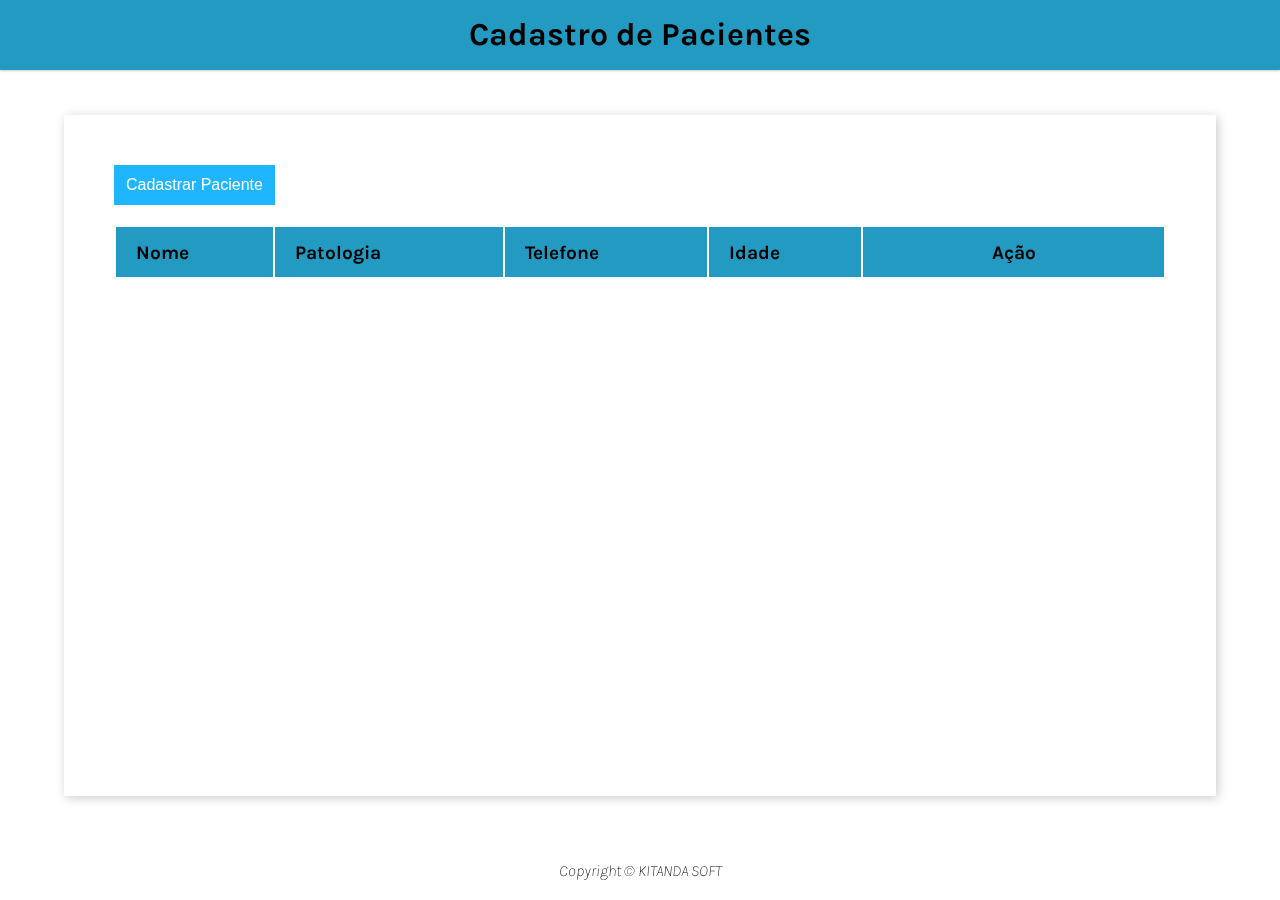
<file: assets/crud.html>
<!DOCTYPE html>
<html lang="pt-BR">

<head>
    <meta charset="UTF-8">
    <meta http-equiv="X-UA-Compatible" content="IE=edge">
    <meta name="viewport" content="width=device-width, initial-scale=1.0">
    <link rel="preconnect" href="https://fonts.gstatic.com">
    <link href="https://fonts.googleapis.com/css2?family=Karla:ital,wght@0,400;0,700;1,200;1,800&display=swap"
        rel="stylesheet">
    <link rel="stylesheet" href="css/styleCrud.css">
    <link rel="stylesheet" href="css/responsivo.css">
    <script src="js/main.js" defer></script>
    
    <title>OSIPITALISOFT</title>
</head>

<body>
    <header>
        <h1 class="header-title">Cadastro de Pacientes</h1>
    </header>
    <main>
        <button type="button" class="button blue mobile" id="cadastrarCliente">Cadastrar Paciente</button>
        <table id="tableClient" class="records">
            <thead>
                <tr>
                    <th>Nome</th>
                    <th>Patologia</th>
                    <th>Telefone</th>
                    <th>Idade</th>
                    <th>Ação</th>
                </tr>
            </thead>
            <tbody>

            </tbody>
        </table>
        <div class="modal" id="modal">
            <div class="modal-content">
                <header class="modal-header">
                    <h2>Novo paciente</h2>
                    <span class="modal-close" id="modalClose">&#10006;</span>
                </header>
                <form id="form" class="modal-form">
                    <input type="name" id="nome" data-index="new" class="modal-field" placeholder="Nome do Cliente" required>
                    <input type="text" id="email" class="modal-field" placeholder="Patologia" required>
                    <input type="tel" id="celular" class="modal-field" pattern="[9]{1}[0-9]{8}" placeholder="9xxxxxxxx" required>
                    <input type="number" id="cidade" class="modal-field" step="1" min="0" max="100"  placeholder="Idade do paciente" required>
                </form>
                <footer class="modal-footer">
                    <button id="salvar" class="button green">Salvar</button>
                    <button id="cancelar" class="button blue">Cancelar</button>
                </footer>
            </div>
        </div>
    </main>
    <footer>
        Copyright &copy; KITANDA SOFT
    </footer>
</body>

</html>
</file>
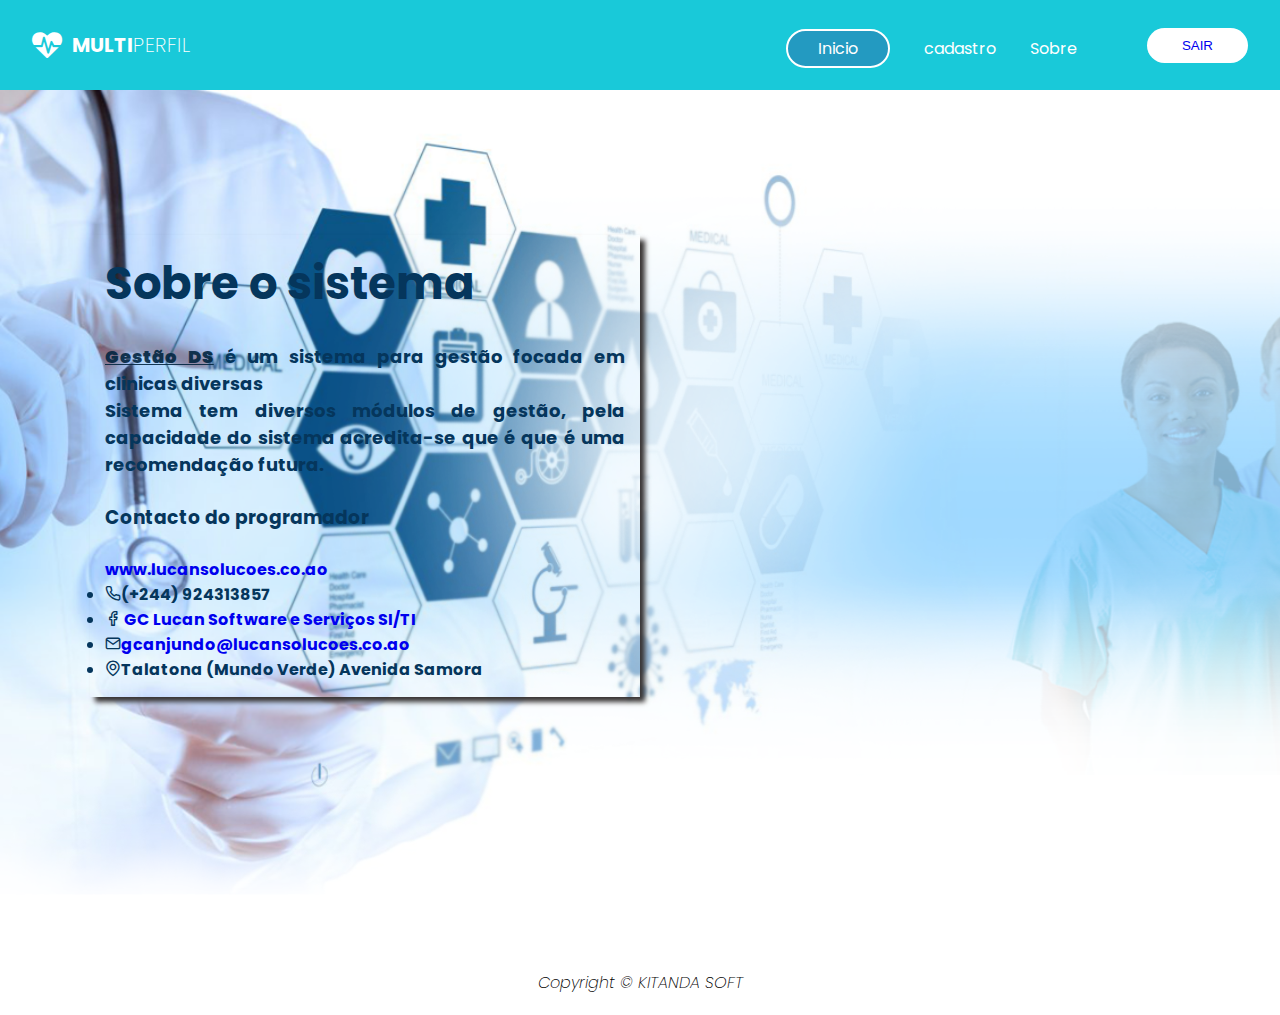
<file: assets/sobre.html>
<!DOCTYPE html>
<html lang="pt-br" dir="ltr">

<head>
  <meta charset="utf-8">
  <meta name="viewport" content="width=device-width, initial-scale=1">
  <link rel="stylesheet" href="https://cdnjs.cloudflare.com/ajax/libs/font-awesome/4.7.0/css/font-awesome.min.css">
  <title>OSIPITALISOFT</title>
  <link rel="stylesheet" href="css/styleprincipal.css">
  <link rel="stylesheet" href="css/responsivo.css">
  <link rel="stylesheet" href="icon/style.css">

</head>

<body>
  <section class="navbar">
    <div class="container">
      <div class="content">
        <div class="brand flex">
          <i class="fa fa-heartbeat"></i>
          <h2>MULTI<label>PERFIL</label> </h2>
        </div>
        <nav>
          <ul id="menuitem">
            <li class="active"><a href="principal.html">Inicio</a></li>
            <li><a href="crud.html">cadastro</a></li>
            <li><a href="sobre.html">Sobre</a></li>
          </ul>
        </nav>
        <span class="fa fa-bars" onclick="menutoggle()"></span>

        <div class="account">
          <button ><a href="../index.html">SAIR</a></button>
        </div>
      </div>
    </div>
  </section>


  <section class="home1" id="contact">
    <div class="container1">
      <div class="right right1">
        <h2>Sobre o sistema</h2> <br>
        <p>
          <span class="ds">Gestão DS</span>  é um sistema para gestão focada em clinicas diversas <br>
          Sistema tem diversos módulos de gestão, pela capacidade do sistema acredita-se que é
          que é uma recomendação futura.
        </p> <br>
        
    
        <ul class="grid">

          <h3>Contacto do programador</h3><br>
          <a href="www.lucansolucoes.co.ao">www.lucansolucoes.co.ao</a>
          <li><i class="icon-phone"></i>(+244) 924313857</li>
          <li><i class="icon-facebook"></i><a href="https://web.facebook.com/lucansolucoes?eav=AfbgmQd4kk418OKDETH8iBU24VpQKUpL8Qo7WhistrzYoguVlSUxP9CmAnWq_irUbNY&refid=13&paipv=0"> GC Lucan Software e Serviços SI/TI </a></li>
          <li><i class="icon-mail"></i><a href="gcanjundo@lucansolucoes.co.ao">gcanjundo@lucansolucoes.co.ao</a></li>
          <li><i class="icon-map-pin"></i>Talatona (Mundo Verde) Avenida Samora</li>

        </ul>     
  </section>
  <footer>
    <br> <br>
    Copyright &copy; KITANDA SOFT
  </footer>



  <script src="js/app.js"></script>
</body>

</html>
</file>
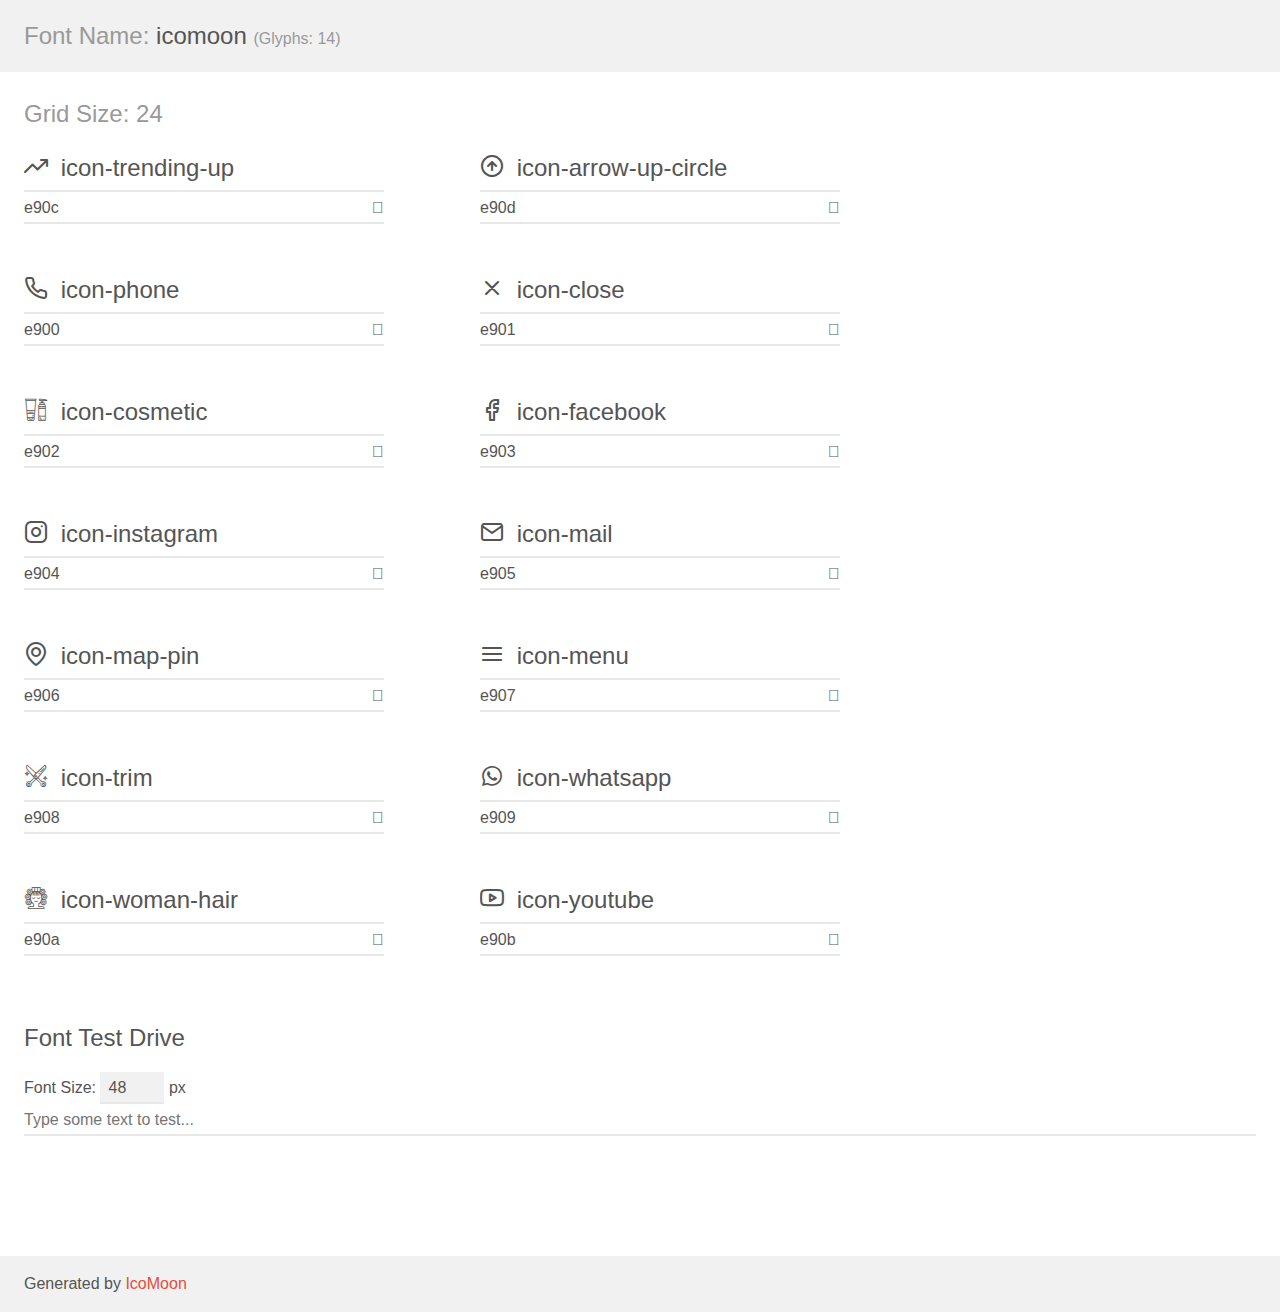
<file: assets/icon/demo.html>
<!doctype html>
<html>
<head>
    <meta charset="utf-8">
    <title>IcoMoon Demo</title>
    <meta name="description" content="An Icon Font Generated By IcoMoon.io">
    <meta name="viewport" content="width=device-width, initial-scale=1">
    <link rel="stylesheet" href="demo-files/demo.css">
    <link rel="stylesheet" href="style.css"></head>
<body>
    <div class="bgc1 clearfix">
        <h1 class="mhmm mvm"><span class="fgc1">Font Name:</span> icomoon <small class="fgc1">(Glyphs:&nbsp;14)</small></h1>
    </div>
    <div class="clearfix mhl ptl">
        <h1 class="mvm mtn fgc1">Grid Size: 24</h1>
        <div class="glyph fs1">
            <div class="clearfix bshadow0 pbs">
                <span class="icon-trending-up"></span>
                <span class="mls"> icon-trending-up</span>
            </div>
            <fieldset class="fs0 size1of1 clearfix hidden-false">
                <input type="text" readonly value="e90c" class="unit size1of2" />
                <input type="text" maxlength="1" readonly value="&#xe90c;" class="unitRight size1of2 talign-right" />
            </fieldset>
            <div class="fs0 bshadow0 clearfix hidden-true">
                <span class="unit pvs fgc1">liga: </span>
                <input type="text" readonly value="" class="liga unitRight" />
            </div>
        </div>
        <div class="glyph fs1">
            <div class="clearfix bshadow0 pbs">
                <span class="icon-arrow-up-circle"></span>
                <span class="mls"> icon-arrow-up-circle</span>
            </div>
            <fieldset class="fs0 size1of1 clearfix hidden-false">
                <input type="text" readonly value="e90d" class="unit size1of2" />
                <input type="text" maxlength="1" readonly value="&#xe90d;" class="unitRight size1of2 talign-right" />
            </fieldset>
            <div class="fs0 bshadow0 clearfix hidden-true">
                <span class="unit pvs fgc1">liga: </span>
                <input type="text" readonly value="" class="liga unitRight" />
            </div>
        </div>
        <div class="glyph fs1">
            <div class="clearfix bshadow0 pbs">
                <span class="icon-phone"></span>
                <span class="mls"> icon-phone</span>
            </div>
            <fieldset class="fs0 size1of1 clearfix hidden-false">
                <input type="text" readonly value="e900" class="unit size1of2" />
                <input type="text" maxlength="1" readonly value="&#xe900;" class="unitRight size1of2 talign-right" />
            </fieldset>
            <div class="fs0 bshadow0 clearfix hidden-true">
                <span class="unit pvs fgc1">liga: </span>
                <input type="text" readonly value="" class="liga unitRight" />
            </div>
        </div>
        <div class="glyph fs1">
            <div class="clearfix bshadow0 pbs">
                <span class="icon-close"></span>
                <span class="mls"> icon-close</span>
            </div>
            <fieldset class="fs0 size1of1 clearfix hidden-false">
                <input type="text" readonly value="e901" class="unit size1of2" />
                <input type="text" maxlength="1" readonly value="&#xe901;" class="unitRight size1of2 talign-right" />
            </fieldset>
            <div class="fs0 bshadow0 clearfix hidden-true">
                <span class="unit pvs fgc1">liga: </span>
                <input type="text" readonly value="" class="liga unitRight" />
            </div>
        </div>
        <div class="glyph fs1">
            <div class="clearfix bshadow0 pbs">
                <span class="icon-cosmetic"></span>
                <span class="mls"> icon-cosmetic</span>
            </div>
            <fieldset class="fs0 size1of1 clearfix hidden-false">
                <input type="text" readonly value="e902" class="unit size1of2" />
                <input type="text" maxlength="1" readonly value="&#xe902;" class="unitRight size1of2 talign-right" />
            </fieldset>
            <div class="fs0 bshadow0 clearfix hidden-true">
                <span class="unit pvs fgc1">liga: </span>
                <input type="text" readonly value="" class="liga unitRight" />
            </div>
        </div>
        <div class="glyph fs1">
            <div class="clearfix bshadow0 pbs">
                <span class="icon-facebook"></span>
                <span class="mls"> icon-facebook</span>
            </div>
            <fieldset class="fs0 size1of1 clearfix hidden-false">
                <input type="text" readonly value="e903" class="unit size1of2" />
                <input type="text" maxlength="1" readonly value="&#xe903;" class="unitRight size1of2 talign-right" />
            </fieldset>
            <div class="fs0 bshadow0 clearfix hidden-true">
                <span class="unit pvs fgc1">liga: </span>
                <input type="text" readonly value="" class="liga unitRight" />
            </div>
        </div>
        <div class="glyph fs1">
            <div class="clearfix bshadow0 pbs">
                <span class="icon-instagram"></span>
                <span class="mls"> icon-instagram</span>
            </div>
            <fieldset class="fs0 size1of1 clearfix hidden-false">
                <input type="text" readonly value="e904" class="unit size1of2" />
                <input type="text" maxlength="1" readonly value="&#xe904;" class="unitRight size1of2 talign-right" />
            </fieldset>
            <div class="fs0 bshadow0 clearfix hidden-true">
                <span class="unit pvs fgc1">liga: </span>
                <input type="text" readonly value="" class="liga unitRight" />
            </div>
        </div>
        <div class="glyph fs1">
            <div class="clearfix bshadow0 pbs">
                <span class="icon-mail"></span>
                <span class="mls"> icon-mail</span>
            </div>
            <fieldset class="fs0 size1of1 clearfix hidden-false">
                <input type="text" readonly value="e905" class="unit size1of2" />
                <input type="text" maxlength="1" readonly value="&#xe905;" class="unitRight size1of2 talign-right" />
            </fieldset>
            <div class="fs0 bshadow0 clearfix hidden-true">
                <span class="unit pvs fgc1">liga: </span>
                <input type="text" readonly value="" class="liga unitRight" />
            </div>
        </div>
        <div class="glyph fs1">
            <div class="clearfix bshadow0 pbs">
                <span class="icon-map-pin"></span>
                <span class="mls"> icon-map-pin</span>
            </div>
            <fieldset class="fs0 size1of1 clearfix hidden-false">
                <input type="text" readonly value="e906" class="unit size1of2" />
                <input type="text" maxlength="1" readonly value="&#xe906;" class="unitRight size1of2 talign-right" />
            </fieldset>
            <div class="fs0 bshadow0 clearfix hidden-true">
                <span class="unit pvs fgc1">liga: </span>
                <input type="text" readonly value="" class="liga unitRight" />
            </div>
        </div>
        <div class="glyph fs1">
            <div class="clearfix bshadow0 pbs">
                <span class="icon-menu"></span>
                <span class="mls"> icon-menu</span>
            </div>
            <fieldset class="fs0 size1of1 clearfix hidden-false">
                <input type="text" readonly value="e907" class="unit size1of2" />
                <input type="text" maxlength="1" readonly value="&#xe907;" class="unitRight size1of2 talign-right" />
            </fieldset>
            <div class="fs0 bshadow0 clearfix hidden-true">
                <span class="unit pvs fgc1">liga: </span>
                <input type="text" readonly value="" class="liga unitRight" />
            </div>
        </div>
        <div class="glyph fs1">
            <div class="clearfix bshadow0 pbs">
                <span class="icon-trim"></span>
                <span class="mls"> icon-trim</span>
            </div>
            <fieldset class="fs0 size1of1 clearfix hidden-false">
                <input type="text" readonly value="e908" class="unit size1of2" />
                <input type="text" maxlength="1" readonly value="&#xe908;" class="unitRight size1of2 talign-right" />
            </fieldset>
            <div class="fs0 bshadow0 clearfix hidden-true">
                <span class="unit pvs fgc1">liga: </span>
                <input type="text" readonly value="" class="liga unitRight" />
            </div>
        </div>
        <div class="glyph fs1">
            <div class="clearfix bshadow0 pbs">
                <span class="icon-whatsapp"></span>
                <span class="mls"> icon-whatsapp</span>
            </div>
            <fieldset class="fs0 size1of1 clearfix hidden-false">
                <input type="text" readonly value="e909" class="unit size1of2" />
                <input type="text" maxlength="1" readonly value="&#xe909;" class="unitRight size1of2 talign-right" />
            </fieldset>
            <div class="fs0 bshadow0 clearfix hidden-true">
                <span class="unit pvs fgc1">liga: </span>
                <input type="text" readonly value="" class="liga unitRight" />
            </div>
        </div>
        <div class="glyph fs1">
            <div class="clearfix bshadow0 pbs">
                <span class="icon-woman-hair"></span>
                <span class="mls"> icon-woman-hair</span>
            </div>
            <fieldset class="fs0 size1of1 clearfix hidden-false">
                <input type="text" readonly value="e90a" class="unit size1of2" />
                <input type="text" maxlength="1" readonly value="&#xe90a;" class="unitRight size1of2 talign-right" />
            </fieldset>
            <div class="fs0 bshadow0 clearfix hidden-true">
                <span class="unit pvs fgc1">liga: </span>
                <input type="text" readonly value="" class="liga unitRight" />
            </div>
        </div>
        <div class="glyph fs1">
            <div class="clearfix bshadow0 pbs">
                <span class="icon-youtube"></span>
                <span class="mls"> icon-youtube</span>
            </div>
            <fieldset class="fs0 size1of1 clearfix hidden-false">
                <input type="text" readonly value="e90b" class="unit size1of2" />
                <input type="text" maxlength="1" readonly value="&#xe90b;" class="unitRight size1of2 talign-right" />
            </fieldset>
            <div class="fs0 bshadow0 clearfix hidden-true">
                <span class="unit pvs fgc1">liga: </span>
                <input type="text" readonly value="" class="liga unitRight" />
            </div>
        </div>
    </div>

    <!--[if gt IE 8]><!-->
    <div class="mhl clearfix mbl">
        <h1>Font Test Drive</h1>
        <label>
            Font Size: <input id="fontSize" type="number" class="textbox0 mbm"
            min="8" value="48" />
            px
        </label>
        <input id="testText" type="text" class="phl size1of1 mvl"
        placeholder="Type some text to test..." value=""/>
        <div id="testDrive" class="icon-" style="font-family: icomoon">&nbsp;
        </div>
    </div>
    <!--<![endif]-->
    <div class="bgc1 clearfix">
        <p class="mhl">Generated by <a href="https://icomoon.io/app">IcoMoon</a></p>
    </div>

    <script src="demo-files/demo.js"></script>
</body>
</html>
</file>
<file: assets/css/styleCrud.css>
*{
    padding: 0;
    margin: 0;
    box-sizing: border-box;
}

:root{
    --primary-color: #239AC1;
    --secundary-color: #FFF1CC;
    --shadow-color: #CCC;
    --text-color: #FFF;
}

body{
    min-height: 100vh;
    display: flex;
    flex-direction: column;
    font-family: 'karla', sans-serif;
    position:relative;
}

header{
    background-color: var(--primary-color);
    height: 70px;
    text-align: center;
    line-height: 70px;
    box-shadow: 0 1px 2px var(--shadow-color);
}

.header-title{
    color: black;
    font-size: 2rem;
}

main{
    flex-grow: 1;
    display: flex;
    flex-direction: column;
    align-items: flex-start;
    width: 90%;
    margin: 5vh auto;
    padding: 50px;
    box-shadow: 2px 2px 10px var(--shadow-color);
    gap: 20px;
}

footer{
    width:100;
    text-align: center;
    font-weight: 200;
    font-style: italic;
    padding: 20px;
}


.button{
    border-style: none;
    height: 40px;
    padding: 6px 12px;
    background-color: black;
    color: white;
    font-size: 1rem;
    cursor: pointer;
    transition: box-shadow .6s ease;
}

.button.blue{
    background-color: #1FB6FF;
}

button.green{
    background-color: #13CE66;
}

button.red{
    background-color: #FF4949;
}

.button:hover{
    box-shadow: inset 200px 0 0 #00000055;
}

.modal{
    position: fixed;
    top:0;
    left:0;
    width: 100%;
    height: 100%;
    background: #00000090;
    opacity: 0;
    z-index: -1;
}

.modal.active{
    opacity: 1;
    z-index: 1;
}

.modal-content{
    display: flex;
    flex-direction: column;
    gap:20px;
    width: 50vw;
    margin: 15vh auto;
    padding-bottom: 20px;
    background-color: white;
    box-shadow: 1px 1px 10px black;
}

.modal-header{
    display: flex;
    position: relative;
    justify-content: center;
    height: 40px;
    line-height: 40px;
    font-size: 1rem;
}



.modal-close{
    position: absolute;
    right: 0;
    display: block;
    width: 40px;
    height: 40px;
    text-align: center;
    user-select: none;
    cursor: pointer;
}

.modal-close:hover{
    background-color: #FF4949;
    color: white;
}

.modal-form{
    display: flex;
    justify-content: space-between;
    flex-wrap: wrap;
    gap: 20px;
    padding: 0 20px;
}

.modal-field{
    width: calc(50% - 10px);
    height: 40px;
    outline-style: none;
    border-style: none;
    box-shadow: 0 0 2px black;
    padding: 0 10px;
    font-size:1rem;
}

.modal-field:focus{
    border: 2px solid var(--primary-color);
    box-shadow: 0 0 3px var(--primary-color);
}


.modal-footer{
    background-color: inherit;
    text-align: right;
    padding: 0 20px;
}
.records{
    width: 100%;
    user-select: none;
    text-align: left;
}

.records th{
    height: 50px;
    background-color: var(--primary-color);
    padding-left: 20px;
    font-size: 1.2rem;    
}
.records td{
    height: 50px;
    padding-left: 20px;
}

.records th:last-child,
.records td:last-child{
    padding: 0;
    min-width: 140px;
    text-align: center;
}

.records tr:hover{
    background-color: var(--secundary-color);
}
</file>
<file: assets/css/responsivo.css>
/*=================FORMTANDO A RESPONSIVIDADE DO LOGIN=============================*/
@media (max-width: 870px){
    .container{
        min-height: 800px;
        height: 100vh;
    }

    .container::before{
        width: 1500px;
        height: 1500px;
        left: 30%;
        bottom: 62%;
        transform: translateX(-50%);
        right: initial;
        top: initial;
        transition: 2s ease-in-out;
    }

    .signin-signup{
        width: 100%;
        left: 50%;
        top: 95%;
        transform: translate(-50%, -100%);
        transition: 1 .8s ease-in-out;
    }

    .panels-container{
        grid-template-columns: 1fr;
        grid-template-rows: 1fr 2fr 1fr;
    }

    .panel{
        flex-direction: row;
        justify-content: space-around;
        align-items: center;

        padding: 2.5rem 8%;
    }

    .painel .content{
        padding-right: 15%;
        transition: .9s .8s ease-in-out;
    }

    .panel h3{
        font-size: 1.2rem;
    }
    
    .panel p{
        font-size: 0.7rem;
        padding: 0.5rem 0;
    }

    .btn.btn.transparent{
        width: 110px;
        height: 35px;
        font-size: 0.7rem;
    }
    
    .image{
        width: 200px;
        transition: .9s .6s ease-in-out;
    }

    .left-panel{
        grid-row: 1 / 2;
    }

    .right-panel{
        grid-row: 3 / 4;
    }

    .panels-container{
        z-index: 10;
        grid-template-columns: 1fr;
    }

    .right-panel .content,
    .right-panel .image{
        transform: translateX(300px);
    }

    .container.container.sign-up-mode::before{
        transform: translate(-50%, 100%);
        bottom: 32%;
        right: initial;
    }

    .container.container.sign-up-mode .left-image,
    .container.container.sign-up-mode .left-content{
        transform: translateY(-300px);
    }

    .container.container.sign-up-mode .signin-signup{
        top: 5%;
        transform: translate(-50%, 0);
        left: 50%;
    }
}

@media (max-width: 570px){
    form{
        padding: 0 1.5rem;
    }

    .image{
        display: none;
    }

    .panel-content{
        padding: .5rem 1rem;
    }
    .container::before{
        bottom: 72%;
        left: 50%;
        transform: translate();
    }
    .container.sign-up-mode::before{
        bottom: 28%;
        left: 50%
    }
}


/*=================TERMINO  RESPONSIVIDADE DO LOGIN=============================*/


/*=================FORMTANDO A RESPONSIVIDADE DA TELA PRINCIPAL============================*/
/*----------navbar--------*/
@media only screen and (max-width:768px) {
    .navbar nav ul {
      position: absolute;
      top: 80px;
      left: 0;
      width: 100%;
      background: #21cede;
      overflow: hidden;
      transition: max-height 0.5s;
      text-align: center;
      z-index: 10;
    }
  
    .navbar nav ul li {
      display: block;
      margin: 50px;
      margin-top: 10px;
      margin-bottom: 10px;
    }
  
    .navbar nav ul li a {
      color: white;
    }
  
    .navbar span {
      color: white;
      display: block;
      cursor: pointer;
      border: 2px solid white;
      padding: 5px;
    }
  }

  
/*----------home--------*/
@media only screen and (max-width:768px) {
    .home {
      height: 120vh;
    }
  
    
    .right {
      width: 100%;
    }
  
    .home .content {
      flex-direction: column;
    }
  
    .bottom .icon {
      display: inline;
    }
  
    .bottom h1 {
    margin: 0 auto;
    padding: 0 auto;
    font-size: 0px;
    }
  }




  

/*=================TÉRMINO A RESPONSIVIDADE DA TELA PRINCIPAL=============================*/




/*=================FORMATADNO A RESPONSIVIDADE DA TELA CRUD=============================*/
@media (max-width:480px){
    header{
        position:fixed;
        width:100%;
    }
    .header-title{
        font-size: 1.5rem;
    }

    main{
        padding: 0;
        margin: 20px 0 0 0;
        width:100%;
        box-shadow: none;
    }
}

@media(max-width:480px){
    .button.mobile{
        color:transparent;
        font-size:0;
        width:50px;
        height:50px;
        border-radius: 50%;
        position:fixed;
        top: 90vh;
        left: 80vw;
    }
    .button.mobile::before{
        content: "+";
        color:black;
        font-size:2rem;
        width:100%;
        height:100%;
    }
}



@media (max-width:480px){
    .modal{
        top:100%;
        transition: all 1s ease;
    }
    .modal.active{
        top:0;
    }
    .modal-content{
        margin:0;
        width:100%;
        position:fixed;
    }
    .modal-field{
        width:100%;
    }
}


@media(max-width:480px){
    .records{
        border-spacing: 5px;
    }
    .records thead{
        display:none;
    }
    .records tr{
        box-shadow: 0 1px 3px var(--shadow-color);
    }
    .records td:not(:first-child){
        display:flex;
        justify-content: space-between;
        padding: 0 20px;
    }

    .records td{
        margin:10px 0;
    }

    .records tr:hover{
        background-color: inherit;
    }
}
</file>
<file: assets/css/styleprincipal.css>
@import url('https://fonts.googleapis.com/css2?family=Poppins:ital,wght@0,300;0,400;0,500;0,600;0,700;0,800;1,700&display=swap');

* {
  padding: 0;
  margin: 0;
  box-sizing: border-box;
}



body {
  font-family: 'Poppins', sans-serif;
}

html {
  scroll-behavior: smooth;
}

.container {
  max-width: 95%;
  margin: auto;
}

a {
  cursor: pointer;
  text-decoration: none;
  transition: 0.5;
}

/*----------head--------*/
.flex {
  display: flex;
}

/*----------navbar--------*/
.navbar {
  background: #19C9D9;
  color: white;
}

.brand h2 {
  line-height: 60px;
  font-size: 20px;
}

.brand h2 label {
  font-weight: 200;
}

.brand i {
  font-size: 30px;
  line-height: 60px;
  margin-right: 10px;
}

.navbar .content {
  display: flex;
  align-items: center;
  height: 10vh;
}

.navbar nav a {
  color: white;
  transition: ease-in-out all 0.5s;
}

.navbar nav a:hover {
  color: #ccb725;
}

.navbar nav {
  flex: 1;
  text-align: right;
}

.navbar nav ul {
  display: inline-block;
  list-style-type: none;
}

.navbar nav ul li {
  display: inline-block;
  transition: 0.5s;
  margin-right: 30px;
}

.navbar nav ul li.active {
  padding: 5px 30px;
  border: 2px solid white;
  border-radius: 20px;
  background: #239AC1;
}

.navbar nav ul li:hover {
  padding: 5px 30px;
  border: 2px solid white;
  border-radius: 20px;
  background: #239AC1;
}

.navbar nav i {
  transition: 0.5s;
  cursor: pointer;
}

.navbar span {
  text-align: center;
  margin-left: 20px;
  color: white;
  font-size: 25px;
  display: none;
}

.navbar .account {
  margin-left: 40px;
}

button {
  background: white;
  border: none;
  padding: 10px 35px;
  border-radius: 50px;
  color: #19C9D9;
}

.account i {
  width: 40px;
  height: 40px;
  line-height: 40px;
  text-align: center;
  background: #239AC1;
  border-radius: 50%;
  box-shadow: 0px 0px 0px 4px rgba(255, 255, 255, 0.3),
    0px 0px 0px 8px rgba(255, 255, 255, 0.2);
  margin-left: 40px;
}






/*----------home--------*/
.left, .right {
  width: 50%;
  margin-top: 5%;
}

img {
  width: 100%;
  height: 100%;
}

.home .content {
  max-width: 80%;
  margin: auto;
}

.home {
  background: #19C9D9;
  height: 90vh;
  margin: auto;
  color: white;
}

.home .content img {
  position: relative;
  width: 400px;
  border-radius: 50%;
  border: 8px solid white;
  box-shadow: 0px 0px 0px 8px rgba(255, 255, 255, 0.1),
    0px 0px 0px 16px rgba(255, 255, 255, 0.2),
    0px 0px 0px 24px rgba(255, 255, 255, 0.3),
    5px 5px 15px 5px rgba(255, 255, 255, 0.4);
}

.home h2 {
  font-size: 40px;
  font-weight: 400;
}

.home h1 {
  font-size: 70px;
  line-height: 60px;
}

.home h3 {
  font-size: 20px;
  font-weight: 400;
  margin-top: 20px;
  margin-bottom: 20px;
}

.home .content p {
  font-size: 14px;
  margin-bottom: 50px;
}

.home .btn1 {
  margin-left: 20px;
  background: #239AC1;
  border: 2px solid white;
  color: white;
}

.flex1 {
  display: flex;
  justify-content: space-between;
}

.bottom .scroll img {
  width: auto;
  height: auto;
}

.bottom {
  text-align: center;
  margin-top: 7%;
}

.bottom .logo svg {
  padding: 5px;
  background: white;
  border-radius: 50%;
  box-shadow: 0px 0px 0px 4px rgba(255, 255, 255, 0.3),
    0px 0px 0px 8px rgba(255, 255, 255, 0.2);
}

.bottom .icon {
  margin-top: 30px;
}

.bottom .icon i {
  background: white;
  color: black;
  margin-right: 0px;
}

.bottom .scroll {
  margin-top: 30px;
}

.bottom .scroll p {
  opacity: 0.8;
}

.bottom h1 {
  position: absolute;
  bottom: 10%;
  left: 0;
  right: 0;
  font-size: 150px;
  color: white;
  z-index: 1;
  letter-spacing: 3px;
  opacity: 0.2;
}

/*===================================Formatando a tela sobre==============================*/

.home1 {
  background-image: url("../img/bg_sobre.png");
  background-size: cover;
  height: 90vh;
  margin: auto;
  padding: 90px;
 
  text-align:justify;
   
  
}

.home1 .content {
  
  padding: 100px;
  
}


.clear{
  clear: both;
}
.right1{
  box-shadow: 5px 5px 5px rgb(56, 52, 52);
  list-style-type: none;
  padding: 15px;
  font-weight: bolder;
}

.right h2{
  font-size: 5vh;
  color: rgb(5, 54, 92);
 
}
.right p{
  font-size: 18px;
  color: rgb(5, 54, 92);
}
.ds{
  text-decoration: underline;
  color: rgb(3, 38, 65);
  opacity: 0.9;
  font-weight: bolder;
}

.grid{
  color: rgb(5, 54, 92);

}



footer{
  width:100;
  text-align: center;
  font-weight: 200;
  font-style: italic;
  padding: 20px;
}
</file>
<file: assets/icon/style.css>
@font-face {
  font-family: 'icomoon';
  src:  url('fonts/icomoon.eot?aek5wz');
  src:  url('fonts/icomoon.eot?aek5wz#iefix') format('embedded-opentype'),
    url('fonts/icomoon.ttf?aek5wz') format('truetype'),
    url('fonts/icomoon.woff?aek5wz') format('woff'),
    url('fonts/icomoon.svg?aek5wz#icomoon') format('svg');
  font-weight: normal;
  font-style: normal;
  font-display: block;
}

[class^="icon-"], [class*=" icon-"] {
  /* use !important to prevent issues with browser extensions that change fonts */
  font-family: 'icomoon' !important;
  speak-as: never;
  font-style: normal;
  font-weight: normal;
  font-variant: normal;
  text-transform: none;
  line-height: 1;

  /* Better Font Rendering =========== */
  -webkit-font-smoothing: antialiased;
  -moz-osx-font-smoothing: grayscale;
}

.icon-trending-up:before {
  content: "\e90c";
}
.icon-arrow-up-circle:before {
  content: "\e90d";
}
.icon-phone:before {
  content: "\e900";
}
.icon-close:before {
  content: "\e901";
}
.icon-cosmetic:before {
  content: "\e902";
}
.icon-facebook:before {
  content: "\e903";
}
.icon-instagram:before {
  content: "\e904";
}
.icon-mail:before {
  content: "\e905";
}
.icon-map-pin:before {
  content: "\e906";
}
.icon-menu:before {
  content: "\e907";
}
.icon-trim:before {
  content: "\e908";
}
.icon-whatsapp:before {
  content: "\e909";
}
.icon-woman-hair:before {
  content: "\e90a";
}
.icon-youtube:before {
  content: "\e90b";
}
</file>
<file: assets/icon/demo-files/demo.css>
body {
  padding: 0;
  margin: 0;
  font-family: sans-serif;
  font-size: 1em;
  line-height: 1.5;
  color: #555;
  background: #fff;
}
h1 {
  font-size: 1.5em;
  font-weight: normal;
}
small {
  font-size: .66666667em;
}
a {
  color: #e74c3c;
  text-decoration: none;
}
a:hover, a:focus {
  box-shadow: 0 1px #e74c3c;
}
.bshadow0, input {
  box-shadow: inset 0 -2px #e7e7e7;
}
input:hover {
  box-shadow: inset 0 -2px #ccc;
}
input, fieldset {
  font-family: sans-serif;
  font-size: 1em;
  margin: 0;
  padding: 0;
  border: 0;
}
input {
  color: inherit;
  line-height: 1.5;
  height: 1.5em;
  padding: .25em 0;
}
input:focus {
  outline: none;
  box-shadow: inset 0 -2px #449fdb;
}
.glyph {
  font-size: 16px;
  width: 15em;
  padding-bottom: 1em;
  margin-right: 4em;
  margin-bottom: 1em;
  float: left;
  overflow: hidden;
}
.liga {
  width: 80%;
  width: calc(100% - 2.5em);
}
.talign-right {
  text-align: right;
}
.talign-center {
  text-align: center;
}
.bgc1 {
  background: #f1f1f1;
}
.fgc1 {
  color: #999;
}
.fgc0 {
  color: #000;
}
p {
  margin-top: 1em;
  margin-bottom: 1em;
}
.mvm {
  margin-top: .75em;
  margin-bottom: .75em;
}
.mtn {
  margin-top: 0;
}
.mtl, .mal {
  margin-top: 1.5em;
}
.mbl, .mal {
  margin-bottom: 1.5em;
}
.mal, .mhl {
  margin-left: 1.5em;
  margin-right: 1.5em;
}
.mhmm {
  margin-left: 1em;
  margin-right: 1em;
}
.mls {
  margin-left: .25em;
}
.ptl {
  padding-top: 1.5em;
}
.pbs, .pvs {
  padding-bottom: .25em;
}
.pvs, .pts {
  padding-top: .25em;
}
.unit {
  float: left;
}
.unitRight {
  float: right;
}
.size1of2 {
  width: 50%;
}
.size1of1 {
  width: 100%;
}
.clearfix:before, .clearfix:after {
  content: " ";
  display: table;
}
.clearfix:after {
  clear: both;
}
.hidden-true {
  display: none;
}
.textbox0 {
  width: 3em;
  background: #f1f1f1;
  padding: .25em .5em;
  line-height: 1.5;
  height: 1.5em;
}
#testDrive {
  display: block;
  padding-top: 24px;
  line-height: 1.5;
}
.fs0 {
  font-size: 16px;
}
.fs1 {
  font-size: 24px;
}
</file>
